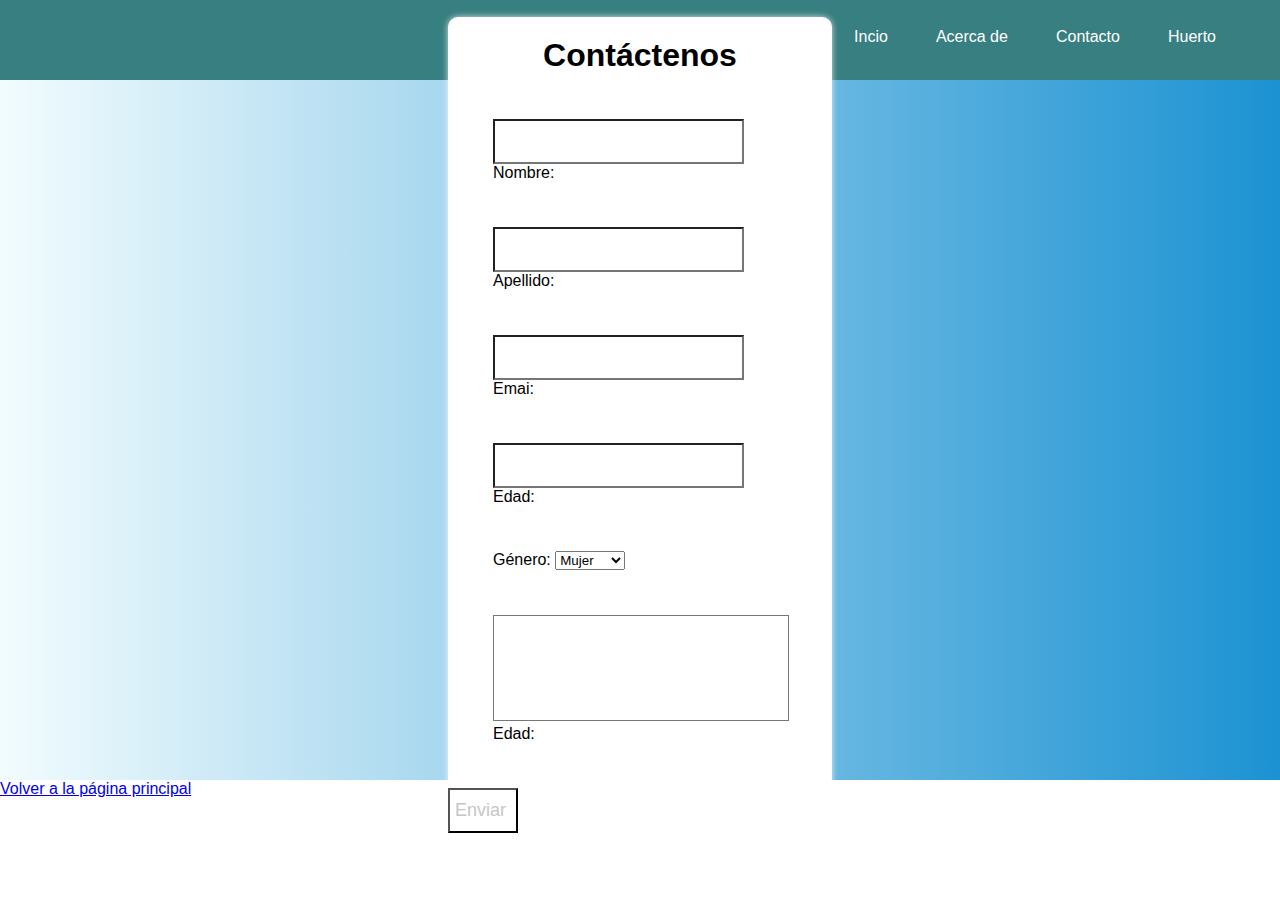
<file: Contacto.html>
<!DOCTYPE html>
<html lang="en">
<head>
    <meta charset="UTF-8">
    <meta http-equiv="X-UA-Compatible" content="IE=edge">
    <meta name="viewport" content="width=device-width, initial-scale=1.0">
    <title>Contáctanos</title>

    <link rel="shortcut icon" href="img/Logo.png" type="image/x-icon">
    <link rel="stylesheet" href="CSS/Style.css">
</head>

<body>
  <header>
    <nav class="nav">

        <div class="nav_container">

          <h1 class="nav_logo"></h1>

            <label for="menu" class="nav_label">
               <img src="assets/menu.svg" alt="" class="nav_img">
            </label>

          <input type="checkbox" id="menu" class="nav_input">

         <div class="nav_menu">
           <a href="#" class="nav_item">Incio</a>
           <a href="#" class="nav_item">Acerca de</a>
           <a href="#" class="nav_item">Contacto</a>
           <a href="#" class="nav_item">Huerto</a>
         </div>

      </div>
    </nav>

  </header>
    <div class="formulario">
    <form action="" method="post" enctype="multipart/form-data">
      <div class="form">
        <h1 class="h1-formulario">Contáctenos</h1> 
          <div class="grupo">
            <input type="text" name="" id=""><span class="barra"></span>
            <label>Nombre: </label>
          </div>
          <div class="grupo">
            <input type="text" name="" id=""><span class="barra"></span>
            <label>Apellido: </label>
          </div>
          <div class="grupo">
            <input type="email" name="" id=""><span class="barra"></span>
            <label>Emai: </label>
          </div>
          <div class="grupo">
            <input type="number" name="" id=""><span class="barra"></span>
            <label>Edad:</label>
          </div>
          <div class="grupo">
            <label>Género:</label>
            <select name="genero" id="">
              <option value="1">Mujer</option>
              <option value="2">Hombre</option>
            </select>
          </div>
          <div class="grupo">
            <textarea name="" id="" cols="24" rows="4"></textarea><span class="barra"></span>
            <label>Edad:</label>
          </div>
          <input type="submit" value="Enviar">
      </div>
    </form>
  </div>
    <a href="Index.html">Volver a la página principal</a>

</body>
</html>
</file>
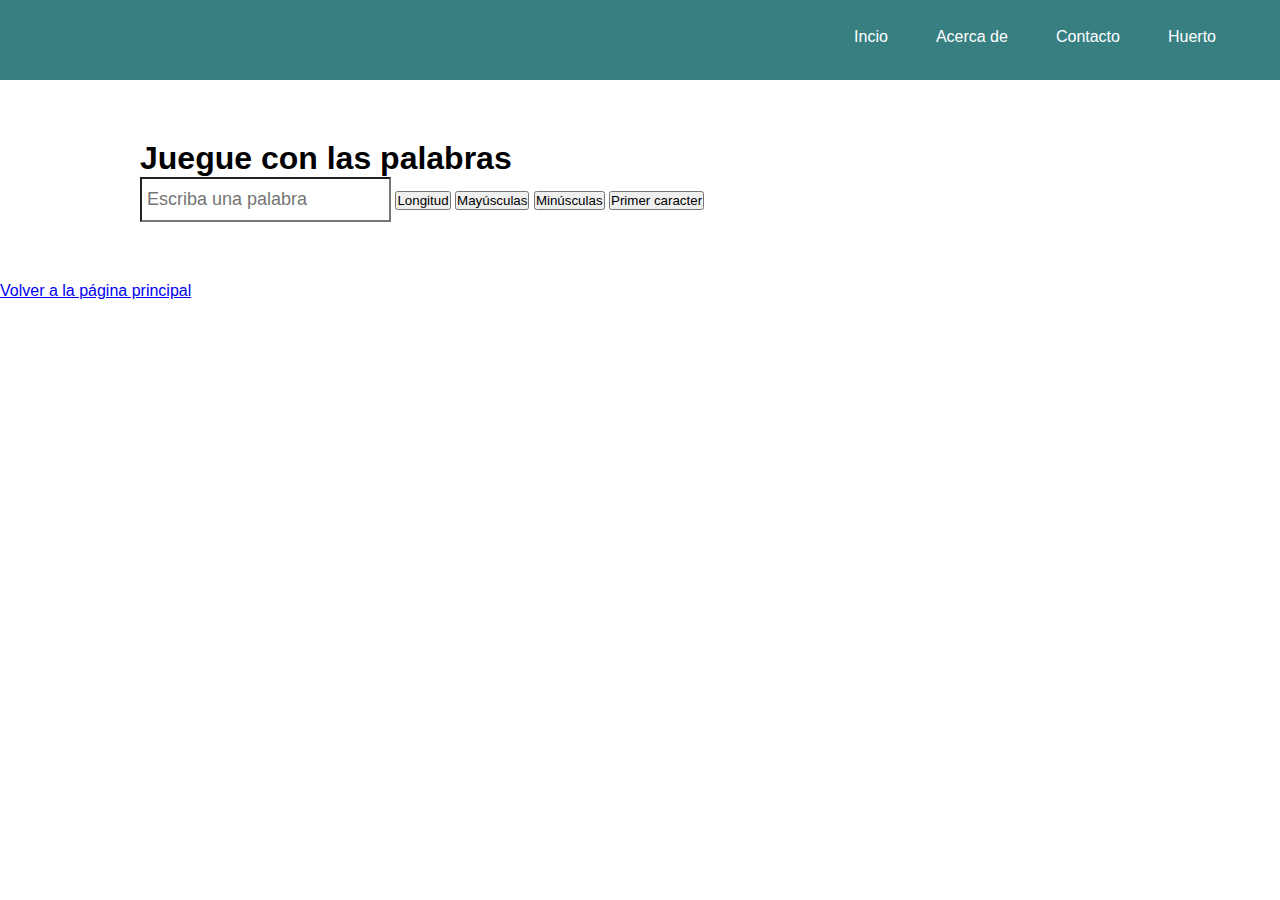
<file: Taller.html>
<!DOCTYPE html>
<html lang="en">
<head>
    <meta charset="UTF-8">
    <meta http-equiv="X-UA-Compatible" content="IE=edge">
    <meta name="viewport" content="width=device-width, initial-scale=1.0">
    <title>Mantenimiento de tu Huerto</title>
    <link href="https://cdn.jsdelivr.net/npm/bootstrap@5.1.3/dist/css/bootstrap.min.css" rel="stylesheet" integrity="sha384-1BmE4kWBq78iYhFldvKuhfTAU6auU8tT94WrHftjDbrCEXSU1oBoqyl2QvZ6jIW3" crossorigin="anonymous">
    <script src="https://cdn.jsdelivr.net/npm/bootstrap@5.1.3/dist/js/bootstrap.bundle.min.js" integrity="sha384-ka7Sk0Gln4gmtz2MlQnikT1wXgYsOg+OMhuP+IlRH9sENBO0LRn5q+8nbTov4+1p" crossorigin="anonymous"></script>
    <script src="Javascript/main.js"></script>
    <link rel="stylesheet" href="CSS/Style.css">
</head>

<body>
  <header>
    <nav class="nav">

        <div class="nav_container">

          <h1 class="nav_logo"></h1>

            <label for="menu" class="nav_label">
               <img src="assets/menu.svg" alt="" class="nav_img">
            </label>

          <input type="checkbox" id="menu" class="nav_input">

         <div class="nav_menu">
           <a href="#" class="nav_item">Incio</a>
           <a href="#" class="nav_item">Acerca de</a>
           <a href="#" class="nav_item">Contacto</a>
           <a href="#" class="nav_item">Huerto</a>
         </div>

      </div>
    </nav>

  </header>
    <div class="contenedor">
      <div class="card-contenedor">
        <h1>Juegue con las palabras</h1>
        <label for=""></label>
    </div>
    <input type="text" required name="palabra" placeholder="Escriba una palabra">
      <button>Longitud</button>
      <button>Mayúsculas</button>
      <button>Minúsculas</button>
      <button>Primer caracter</button>
  </div>
    
    <a href="Index.html">Volver a la página principal</a>

</body>

</html>
</file>
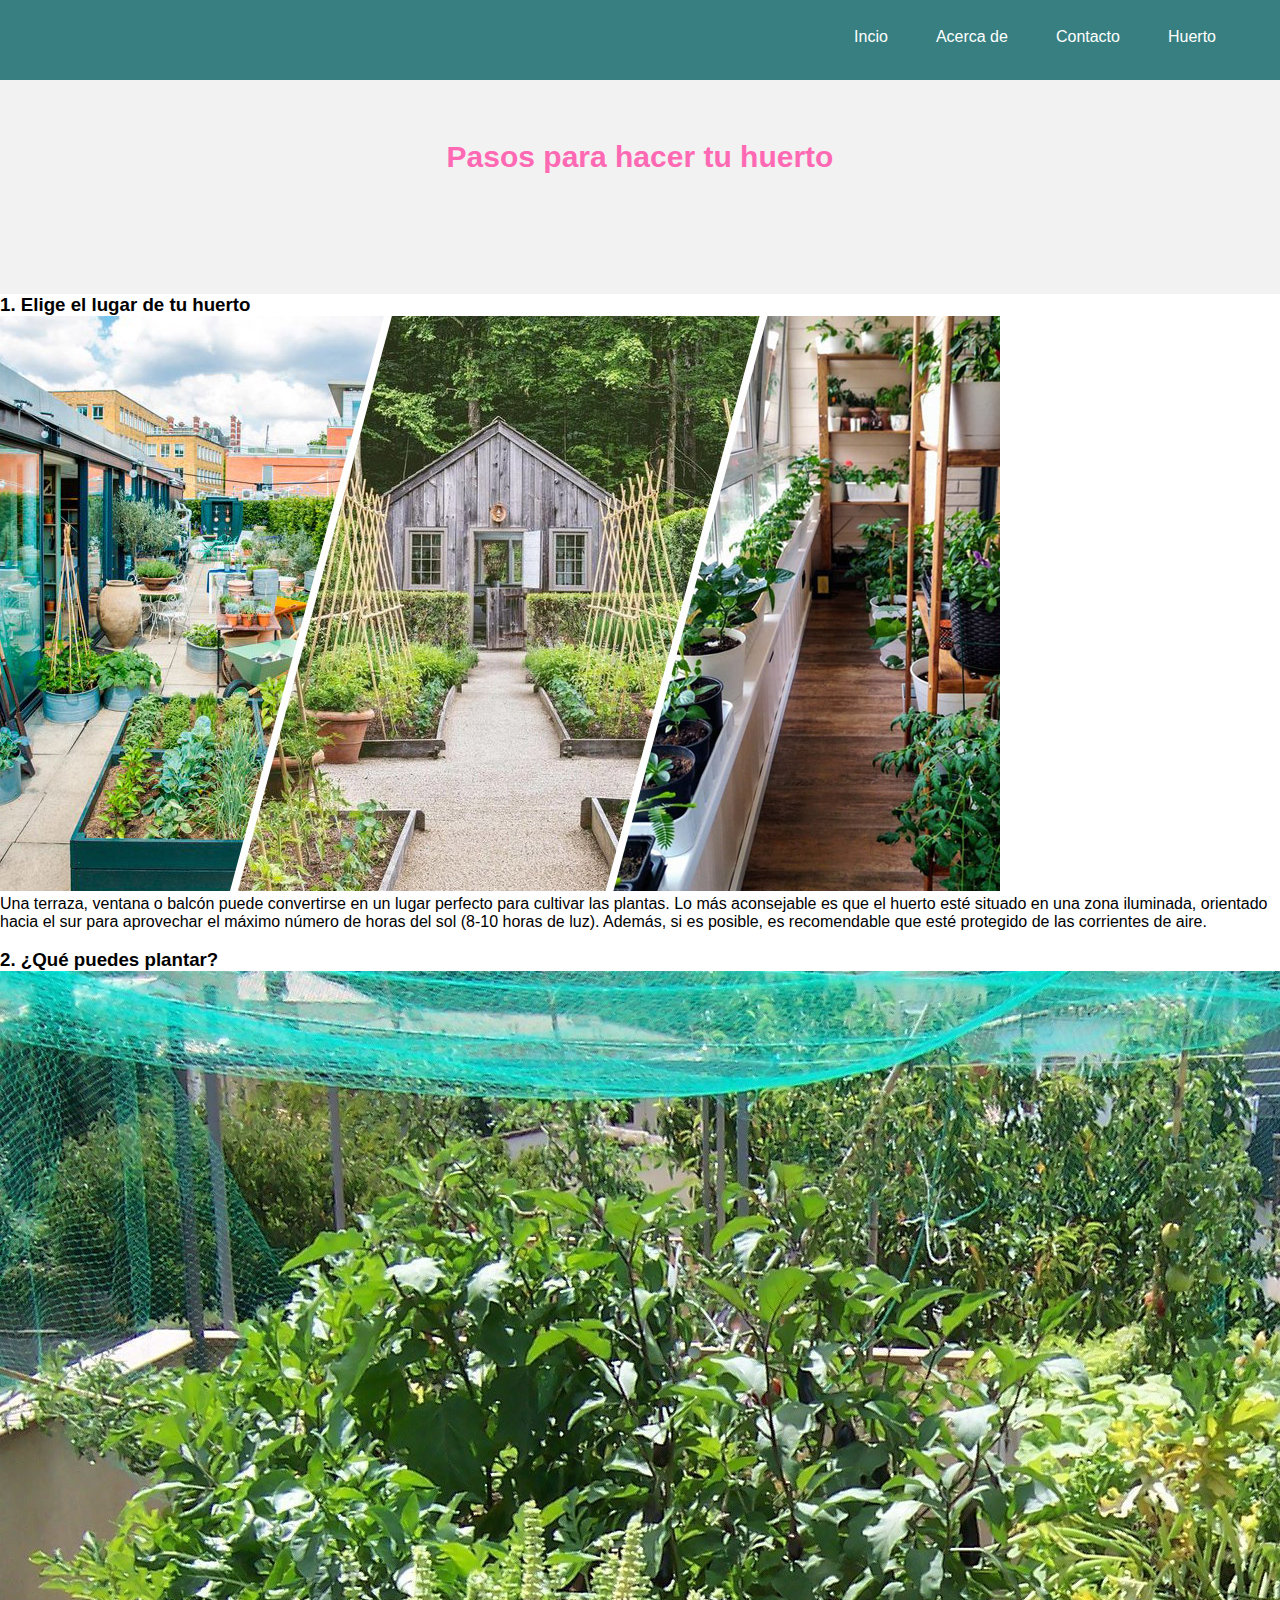
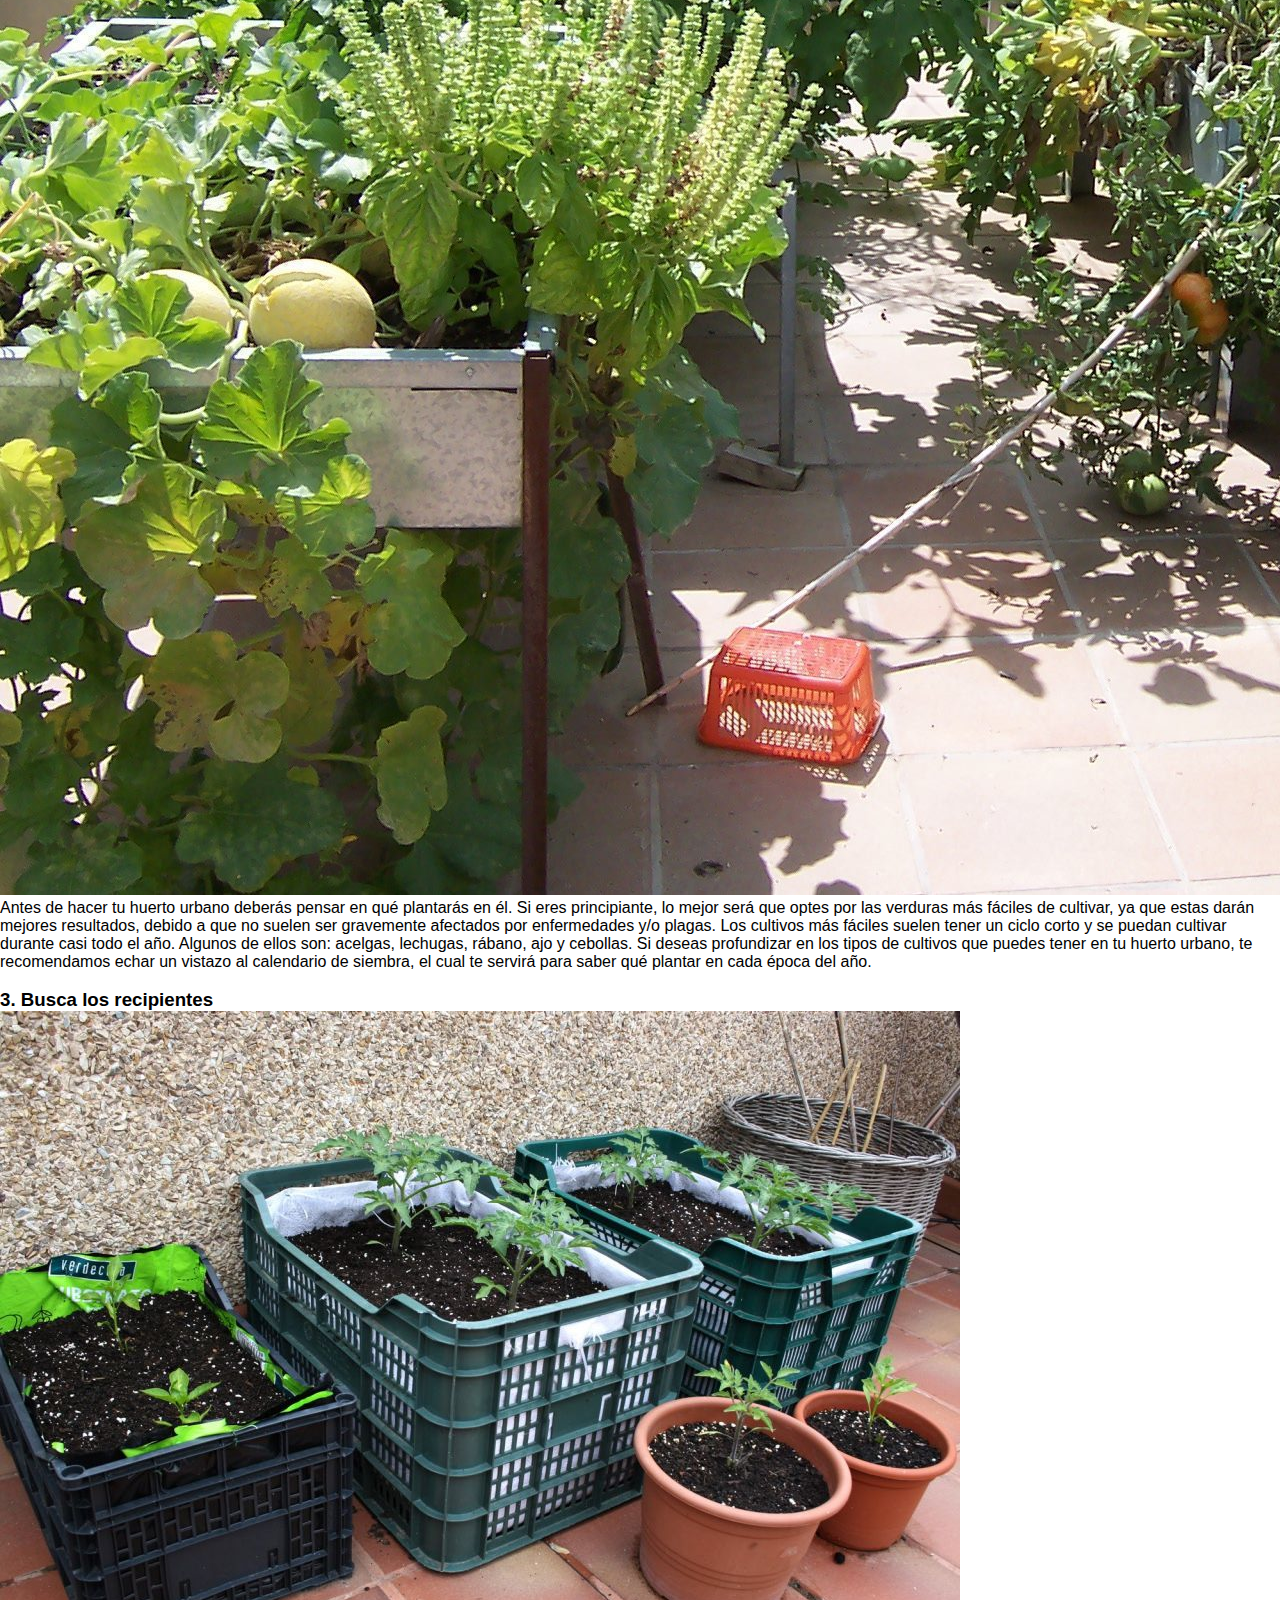
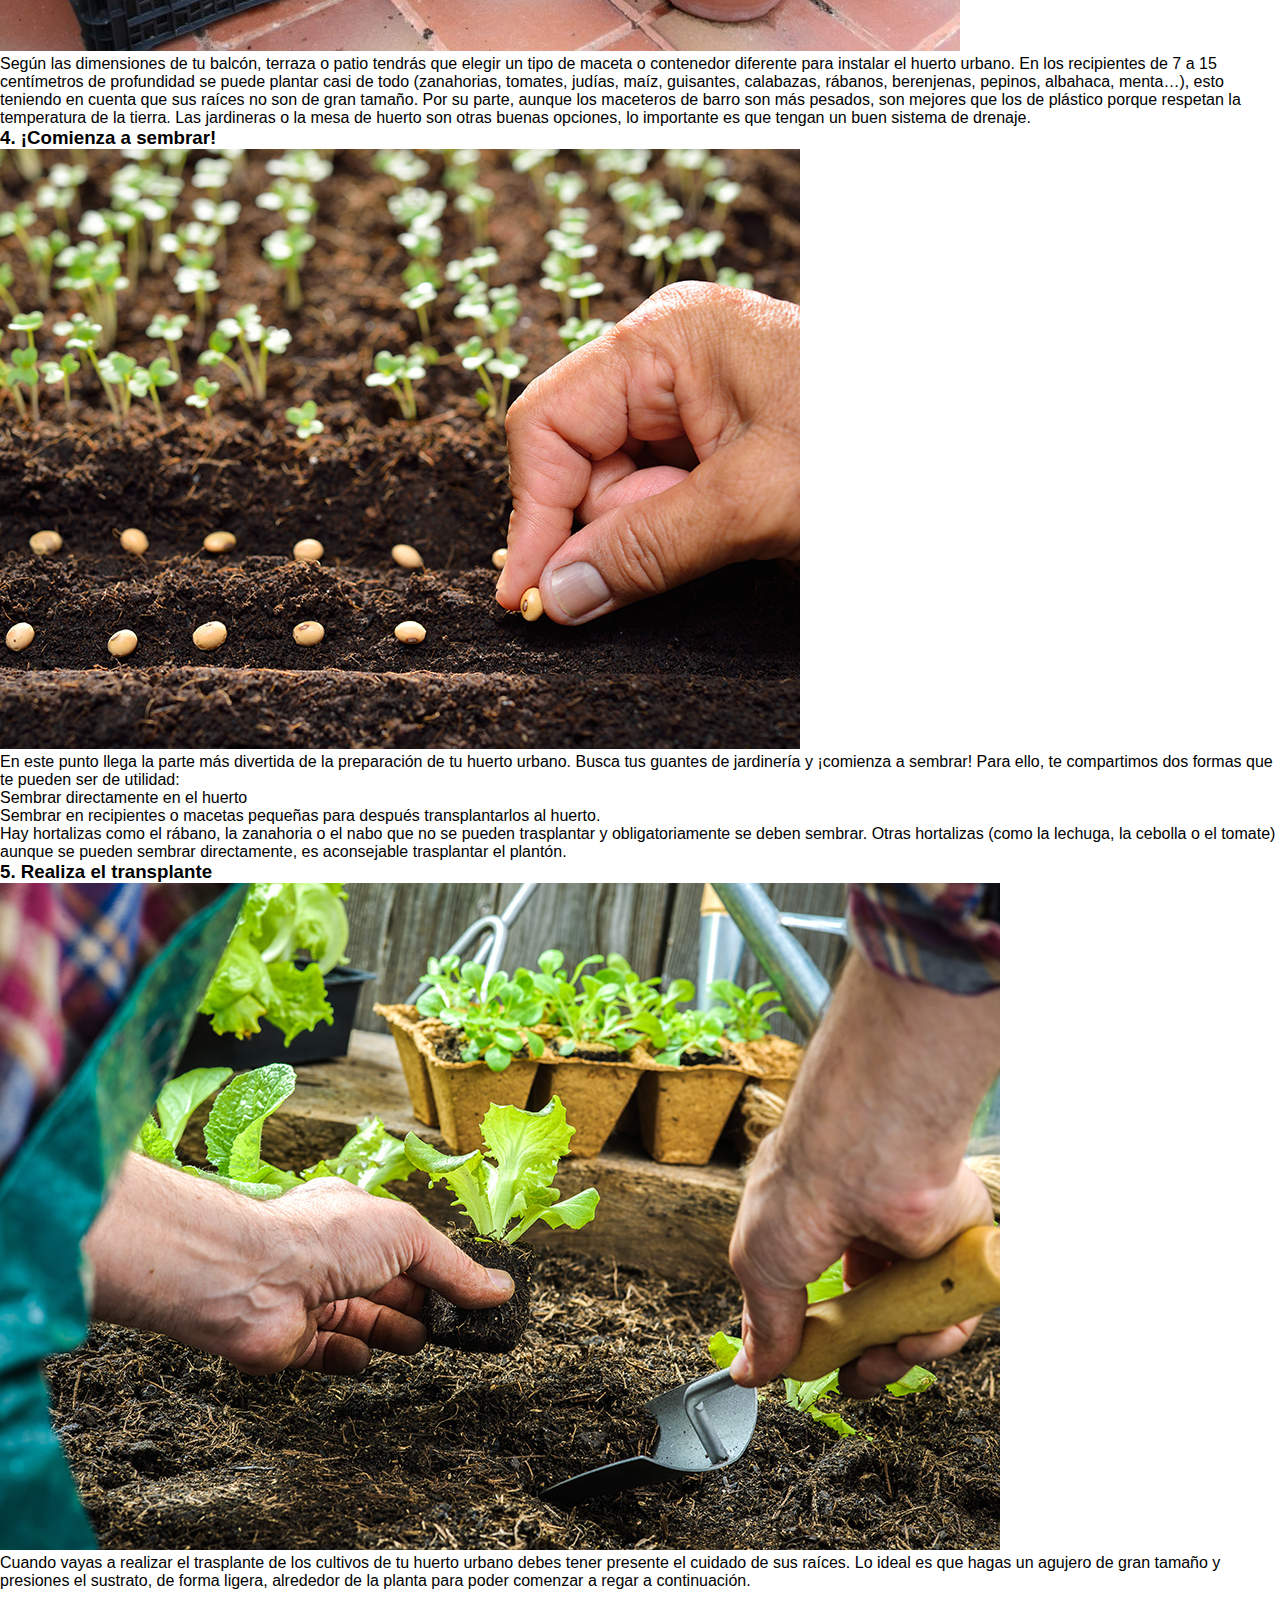
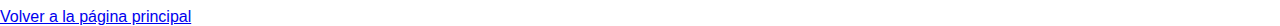
<file: TuHuertoCasa.html>
<!DOCTYPE html>
<html lang="en">
<head>
    <meta charset="UTF-8">
    <meta http-equiv="X-UA-Compatible" content="IE=edge">
    <meta name="viewport" content="width=device-width, initial-scale=1.0">
    <title>Tu Huerto en Casa</title>
    <link href="https://cdn.jsdelivr.net/npm/bootstrap@5.1.3/dist/css/bootstrap.min.css" rel="stylesheet" integrity="sha384-1BmE4kWBq78iYhFldvKuhfTAU6auU8tT94WrHftjDbrCEXSU1oBoqyl2QvZ6jIW3" crossorigin="anonymous">
    <script src="https://cdn.jsdelivr.net/npm/bootstrap@5.1.3/dist/js/bootstrap.bundle.min.js" integrity="sha384-ka7Sk0Gln4gmtz2MlQnikT1wXgYsOg+OMhuP+IlRH9sENBO0LRn5q+8nbTov4+1p" crossorigin="anonymous"></script>
    <link rel="stylesheet" href="CSS/Style.css">
</head>

<body>

    <header>
        <nav class="nav">
    
            <div class="nav_container">
    
              <h1 class="nav_logo"></h1>
    
                <label for="menu" class="nav_label">
                   <img src="assets/menu.svg" alt="" class="nav_img">
                </label>
    
              <input type="checkbox" id="menu" class="nav_input">
    
             <div class="nav_menu">
               <a href="#" class="nav_item">Incio</a>
               <a href="#" class="nav_item">Acerca de</a>
               <a href="#" class="nav_item">Contacto</a>
               <a href="#" class="nav_item">Huerto</a>
             </div>
    
          </div>
        </nav>
    
      </header>

      <section class="portafolio">

        <div class="contenedor">

            <h2 class="titulo">Pasos para hacer tu huerto</h2>
            

        </div>

      </section>
    

    
    <!--<ol>
        <li>Elige el lugar</li>
        <li>¿Qué puedes plantar?</li>
        <li>Busca los recipientes</li>
        <li>Comienza a sembrar</li>
        <li>Realiza el transplante</li>
    </ol>-->

    <h3>1. Elige el lugar de tu huerto</h3>
    <img src="img/Lugar_Huerto.jpg">
    <section>
        Una terraza, ventana o balcón puede convertirse en un lugar perfecto para cultivar las plantas. 
        Lo más aconsejable es que el huerto esté situado en una zona iluminada, orientado hacia el sur 
        para aprovechar el máximo número de horas del sol (8-10 horas de luz). Además, si es posible, 
        es recomendable que esté protegido de las corrientes de aire.
    </section>

    <br>

    <h3>2. ¿Qué puedes plantar?</h3>
    <img src="img/Que_Plantar_Huerto.jpg">
    <section>
        Antes de hacer tu huerto urbano deberás pensar en qué plantarás en él. Si eres principiante, 
        lo mejor será que optes por las verduras más fáciles de cultivar, ya que estas darán mejores 
        resultados, debido a que no suelen ser gravemente afectados por enfermedades y/o plagas.
        Los cultivos más fáciles suelen tener un ciclo corto y se puedan cultivar durante casi todo el año. 
        Algunos de ellos son: acelgas, lechugas, rábano, ajo y cebollas. Si deseas profundizar en los tipos
        de cultivos que puedes tener en tu huerto urbano, te recomendamos echar un vistazo al calendario de 
        siembra, el cual te servirá para saber qué plantar en cada época del año.
    </section>

    <br>

    <h3>3. Busca los recipientes</h3>
    <img src="img/Macetas_Huerto.jpg">
    <section>
        Según las dimensiones de tu balcón, terraza o patio tendrás que elegir un tipo de maceta o contenedor
        diferente para instalar el huerto urbano. En los recipientes de 7 a 15 centímetros de profundidad se
        puede plantar casi de todo (zanahorias, tomates, judías, maíz, guisantes, calabazas, rábanos, 
        berenjenas, pepinos, albahaca, menta…), esto teniendo en cuenta que sus raíces no son de gran tamaño.
        Por su parte, aunque los maceteros de barro son más pesados, son mejores que los de plástico porque
        respetan la temperatura de la tierra. Las jardineras o la mesa de huerto son otras buenas opciones, 
        lo importante es que tengan un buen sistema de drenaje.
    </section>

    <h3>4. ¡Comienza a sembrar!</h3>
    <img src="img/Comienza_Sembrar_Huerto.jpg">
    <section>
        En este punto llega la parte más divertida de la preparación de tu huerto urbano. Busca tus guantes de
        jardinería y ¡comienza a sembrar! Para ello, te compartimos dos formas que te pueden ser de utilidad:
    </section>

    <ul>
        <li>Sembrar directamente en el huerto</li>
        <li>Sembrar en recipientes o macetas pequeñas para después transplantarlos al huerto.</li>
    </ul>

    <section>
        Hay hortalizas como el rábano, la zanahoria o el nabo que no se pueden trasplantar y obligatoriamente 
        se deben sembrar. Otras hortalizas (como la lechuga, la cebolla o el tomate) aunque se pueden sembrar 
        directamente, es aconsejable trasplantar el plantón.
    </section>

    <h3>5. Realiza el transplante</h3>
    <img src="img/Transplantar_Planta_Huerto.jpg">
    <section>
        Cuando vayas a realizar el trasplante de los cultivos de tu huerto urbano debes tener presente el 
        cuidado de sus raíces. Lo ideal es que hagas un agujero de gran tamaño y presiones el sustrato, de 
        forma ligera, alrededor de la planta para poder comenzar a regar a continuación.
    </section>

    <br>

    <a href="Index.html">Volver a la página principal</a> 

</body>
</html>
</file>
<file: CSS/Style.css>
/*@import url('https://fonts.googleapis.com/css2?family=Roboto:wght@300;400;900&display=swap');*/
@import url('https://fonts.googleapis.com/css2?family=Open+Sans:wght@300;400;500;700;800&display=swap');

*{
  margin: 0;
  padding: 0;
  box-sizing: border-box;
}

body{
  font-family: 'Roboto', sans-serif;
}

.nav{
  background: rgb(56, 127, 129);
  height: 80px;
  color: #fff;
}

.nav_container{
  display: flex;
  height: 100%;
  width: 90%;
  margin: 0 auto;
  justify-content: space-between; 
  align-items: center; 
}

.nav_logo{
  font-size: 1.5em;
  font-weight: 900;
}

.nav_label, .nav_input{
  display: none;
}

.nav_menu{
  display: grid;
  grid-auto-flow: column;
  gap: 3em;
}

.nav_item{
  color: #fff;
  text-decoration: none;
  --clippy: polygon(0 0, 0 0, 0 99%, 0 100%);
}

.nav_item::after{
  content: "";
  display: block;
  background: #fff;
  height: 3px;
  width: 90%;
  margin-top: 3px;
  clip-path: var(--clippy);
  transition: clip-path 0.5s;
}

.nav_item:hover{
  --clippy: polygon(0 0, 100% 0, 100% 100%, 0 100%);
}

/*Responsive Menu*/
@media (max-width: 700px) {
  .nav_label{
    display: block;
    cursor: pointer;
  }

  .nav_menu{
    position: fixed;
    top: 80px;
    bottom: 0;
    background: rgb(0, 98, 128);
    width: 100%;
    left: 0;
    display: flex;
    justify-content: space-evenly;
    flex-direction: column;
    align-items: center;
    clip-path: circle(0 at center);
    transition: clip-path 1s ease-in-out;
  }

  .nav_input:checked + .nav_menu{
    clip-path: circle(100% at center);
  }
}

.contenedor{
  padding: 60px 0;
  width: 90%;
  max-width: 1000px;
  margin: auto;
  overflow: hidden;
}

.titulo{
  color: hotpink;
  font-size: 30px;
  text-align: center;
  margin-bottom: 60px;
}

/*Header*/ 

.header-index{
  width: 100%;
  height: 650px;
  background: #00F260;  /* fallback for old browsers */
  background: -webkit-linear-gradient(to right, hsla(210, 85%, 60%, 0.589), hsla(144, 100%, 47%, 0.589)), url(../img/Portada_Huerto.jpg);  /* Chrome 10-25, Safari 5.1-6 */
  background: linear-gradient(to right, hsla(210, 85%, 60%, 0.589), hsla(144, 100%, 47%, 0.589)), url(../img/Portada_Huerto.jpg); /* W3C, IE 10+/ Edge, Firefox 16+, Chrome 26+, Opera 12+, Safari 7+ */
  background-size: cover;
  background-attachment: fixed;
  position: relative;
}

.wave{
  position: absolute;
  bottom: 0;
  width: 100%;
}

header .textos-header{
  display: flex;
  height: 430px;
  width: 100%;
  align-items: center;
  justify-content: center;
  flex-direction: column;
  text-align: center;
}

.textos-header h1{
  font-size: 50px;
  color: #fff;
}

.textos-header h2{
  font-size: 30px;
  font-weight: 300;
  color: #fff;
}

.contenedor-sobre-nosotros{
  display: flex;
  justify-content: space-evenly;
}

.imagen-about-us{
  width: 48%;
}

main .sobre_nosotros{
   padding: 30px 0 60px 0;
}

.sobre_nosotros .contenido-textos{
  width: 48%;
}

.contenido-textos h3{
  margin-bottom: 15px;
}

.contenido-textos h3 span{
  background: darkblue;
  color: #fff;
  border-radius: 50%;
  display: inline-block;
  text-align: center;
  width: 30px;
  height: 30px;
  padding: 2px;
  box-shadow: 0 0 6px 0 rgba(0, 0, 0, .5);
  margin-right: 5px;
}

.contenido-textos p{
  padding: 0px, 0px, 30px, 15px;
  font-weight: 300;
  text-align: justify;
}

/*galeria*/
.portafolio{
  background: #f2f2f2;
}

.galeria-port{
  display: flex;
  justify-content: space-evenly;
  flex-wrap: wrap;
}

.imagen-port{
  width: 24%;
  height: 200px;
  margin-bottom: 10px;
  overflow: hidden;
  position: relative;
  cursor: pointer;
  box-shadow: 0 0 6px 0 rgba(0, 0, 0, .5);
}

.imagen-port > img{
  width: 100%;
  height: 100%;
  object-fit: cover;
  display: block;
}

.hover-galeria{
  position: absolute;
  width: 100%;
  height: 100%;
  top: 0;
  transform: scale(0);
  background: hsla(273, 91%, 27%, 0.7);
  transition: transform .5s;
  display: flex;
  justify-content: center;
  align-items: center;
  flex-direction: column;
}

.hover-galeria img{
  width: 50px;
}

.hover-galeria p{
  color: #fff;
}

.imagen-port:hover .hover-galeria{
  transform: scale(1);
}

/*Beneficios*/

/*.cards{
  display: flex;
  justify-content: space-evenly;
}

.cards .card{
  background: grey;
  display: flex;
  width: 46%;
  height: 200px;
  align-items: center;
  justify-content: space-evenly;
  border-radius: 5px;
  box-shadow: 0 0 6px 0 rgba(0, 0, 0, 0.6);
}

.cards .card img{
  width: 100px;
  height: 100px;
  object-fit: cover;
  border: 3px solid #fff;
  border-radius: 50%;
  display: block;
}

.cards .card > .contenido-texto-card{
  width: 60%;
  color: #fff;
}

.cards .card > .contenido-texto-card p{
  font-weight: 300;
  padding-top: 5px;
}*/

footer{
  background: #414141;
  padding: 60px 0 30px 0;
  margin: auto;
  overflow: hidden;
}

.contenedor-footer{
  display: flex;
  width: 90%;
  justify-content: space-evenly;
  margin: auto;
  padding-bottom: 50px;
  border-bottom: 1px solid #ccc;
}

.content-foo{
  text-align: center;
}

.content-foo h4{
  color: #fff;
  border-bottom: 3px solid rgb(0, 98, 128);
  padding-bottom: 5px;
  margin-bottom: 10px;
}

.titulo-final{
  text-align: center;
  font-size: 24px;
  margin: 20px 0 0 0;
  color: #9e979797;
}

/*Responsive Página 900px  550px*/

@media screen and (max-width:900px) {
    header{
      background-position: center;
    }

    .contenedor-sobre-nosotros{
      flex-direction: column;
      justify-content: center;
      align-items: center;
    }

    .sobre_nosotros .contenido-textos{
      width: 90%;
    }

    .imagen-about-us{
      width: 90%;
    }

    /*Galería*/
    .imagen-port{
      width: 44%;
    }
}

/*Responsive de la página 250px*/
@media screen and (max-width:500px) {
  nav{
    text-align: center;
    padding: 30px 0 0 0;
  }

  nav > a{
    margin-right: 5px;
  }

  .textos-header h1{
    font-size: 30px;
  }

  .textos-header h2{
    font-size: 15px;
  }

  .imagen-about-us{
    margin-bottom: 60px;
    width: 99%;
  }

  .sobre_nosotros .contenido-textos{
    width: 95%;
  }

  .imagen-port{
    width: 98%;
  }
}

.formulario{
  font-family: 'Poppins', sans-serif;
  background: #1c92d2; 
  /* fallback for old browsers */
  background: -webkit-linear-gradient(to right, #f2fcfe, #1c92d2);  
  /* Chrome 10-25, Safari 5.1-6 */
  background: linear-gradient(to right, #f2fcfe, #1c92d2); 
  /* W3C, IE 10+/ Edge, Firefox 16+, Chrome 26+, Opera 12+, Safari 7+ */
  width: 100%;
  height: 700px;
  display: flex;
  justify-content: center;
  align-items: center;
}

.h1-formulario{
  text-align: center;
  margin: 10px 0;
  font-weight: 800;
}

form{
  background: #fff;
  width: 30%;
  padding: 10px 0;
  border-radius: 10px;
  box-shadow: 0 0 6px 0 rgba(255, 255, 255, .8);
}

.form{
  width: 100%;
  margin: auto;
}

form .grupo{
  position: relative;
  margin: 45px;
}

input, textarea{
  background: none;
  color: #c6c6c6;
  font-size: 18px;
  padding: 10px 10px 10px 5px;
}

textarea{
  resize: none ;
}


/*Notas
Space beetwen es para que los elementos se acomoden hacia las esquinas
Space evenly es para qu distribuya el espacio equitativamente*/
</file>
